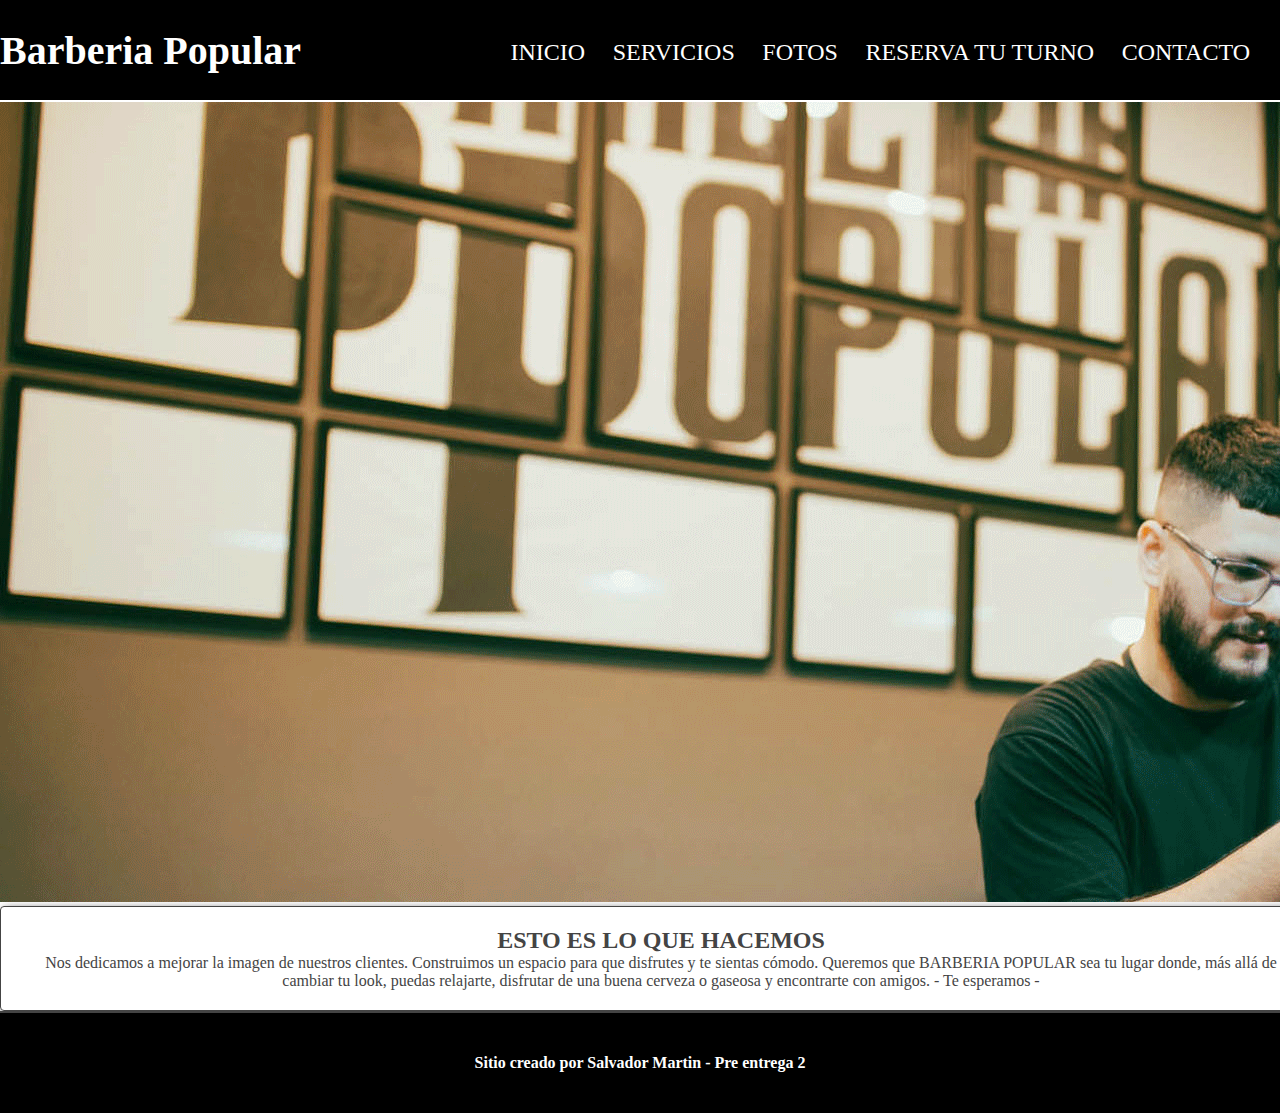
<file: index.html>
<!DOCTYPE html>
<html lang="es">

<head>
    <meta charset="UTF-8">
    <meta http-equiv="X-UA-Compatible" content="IE=edge">
    <meta name="viewport" content="width=device-width, initial-scale=1.0">
    <title>Barberia Popular</title>

    <!-- BS -->
    <link href="https://cdn.jsdelivr.net/npm/bootstrap@5.3.0-alpha1/dist/css/bootstrap.min.css" rel="stylesheet"
        integrity="sha384-GLhlTQ8iRABdZLl6O3oVMWSktQOp6b7In1Zl3/Jr59b6EGGoI1aFkw7cmDA6j6gD" crossorigin="anonymous">

    <!-- CSS -->
    <link rel="stylesheet" href="./css/estilo.css">

</head>

<body>
    <header class="headerenc flex-container">
        <h1 class="titulo align-middle">Barberia Popular</h1>
        <nav>
            <ul>
                <li><a href="./index.html">Inicio</a></li>
                <li><a href="./html/servicios.html">Servicios</a></li>
                <li><a href="./html/fotos.html">Fotos</a></li>
                <li><a href="./html/reservatuturno.html">Reserva tu turno</a></li>
                <li><a href="./html/contacto.html">Contacto</a></li>
            </ul>
        </nav>
    </header>

    <main>
        <img class="imgFondo img-fluid" src="./img/barberia5.gif" alt="barberia">
        <!-- SERVICIOS -->

        <div class="container">
            <div class="row mt-4 mb-4">

            </div>
            <div class="row mb-5">
                <div class="col-12">
                    <div class="caja">
                        <h2>ESTO ES LO QUE HACEMOS</h2>
                        <p>Nos dedicamos a mejorar la imagen de nuestros clientes. Construimos un espacio para que
                            disfrutes y te sientas cómodo. Queremos que BARBERIA POPULAR sea tu lugar donde, más allá de
                            cambiar tu look, puedas relajarte, disfrutar de una buena cerveza o gaseosa y encontrarte
                            con amigos. - Te esperamos -

                        </p>
                    </div>
                </div>
                <!-- <div class="col-12 col-sm-6 col-lg-3 mb-3">
                    <div class="caja">
                        <h2 class="text-center">BARBA</h2>
                        <p>Afeitada tradicional o recorte de barba. Contamos con el servicio de toalla caliente.</p>
                    </div>
                </div>
                <div class="col-12 col-sm-6 col-lg-3 mb-3">
                    <div class="caja">
                        <h2 class="text-center">CORTE NIÑOS</h2>
                        <p>El mini cliente sabe lo que quiere, por eso atendemos sus antojos.</p>
                    </div>
                </div>
                <div class="col-12 col-sm-6 col-lg-3 mb-3">
                    <div class="caja">
                        <h2 class="text-center">COLOR</h2>
                        <p>Las tendencias y los tonos cambian, animate vos tambien.</p>
                    </div>
                </div> -->
            </div>
        </div>
    </main>

    <!-- FOOTER -->

    <footer>
        <h4>Sitio creado por Salvador Martin - Pre entrega 2</h4>
    </footer>

    <script src="https://cdn.jsdelivr.net/npm/bootstrap@5.3.0-alpha1/dist/js/bootstrap.bundle.min.js"
        integrity="sha384-w76AqPfDkMBDXo30jS1Sgez6pr3x5MlQ1ZAGC+nuZB+EYdgRZgiwxhTBTkF7CXvN"
        crossorigin="anonymous"></script>
</body>

</html>
</file>
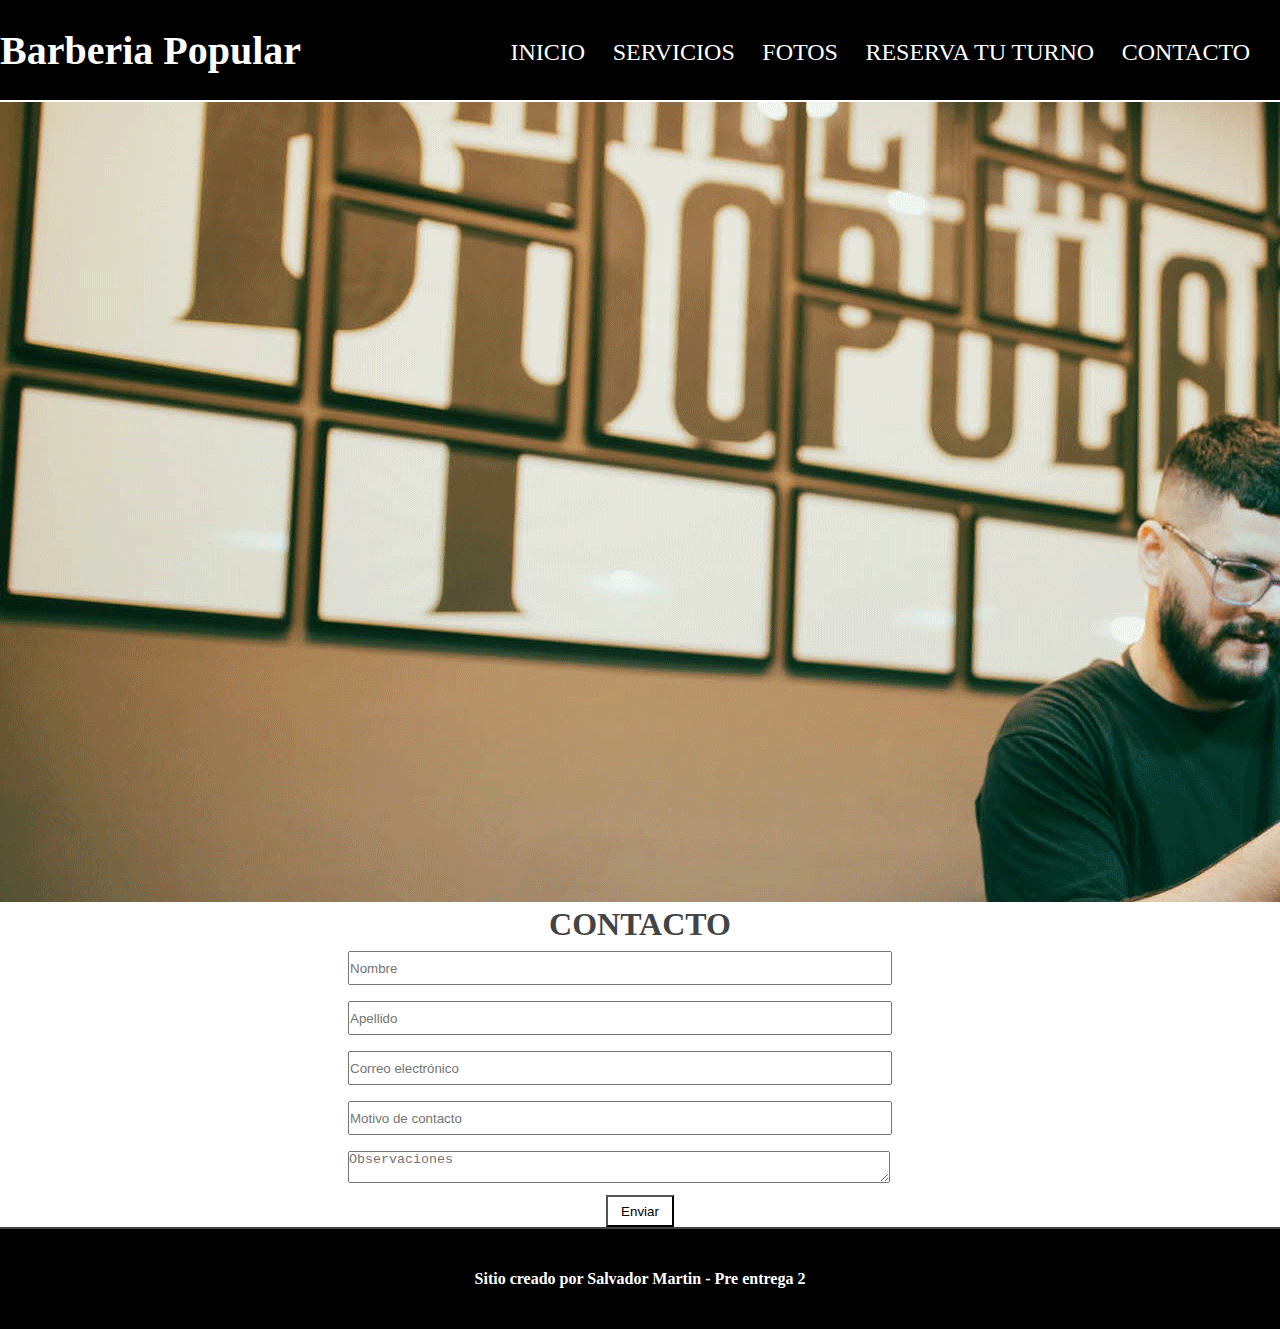
<file: html/contacto.html>
<!DOCTYPE html>
<html lang="es">

<head>
    <meta charset="UTF-8">
    <meta http-equiv="X-UA-Compatible" content="IE=edge">
    <meta name="viewport" content="width=device-width, initial-scale=1.0">
    <title>Barberia Popular</title>

    <!-- BS -->
    <link href="https://cdn.jsdelivr.net/npm/bootstrap@5.3.0-alpha1/dist/css/bootstrap.min.css" rel="stylesheet"
        integrity="sha384-GLhlTQ8iRABdZLl6O3oVMWSktQOp6b7In1Zl3/Jr59b6EGGoI1aFkw7cmDA6j6gD" crossorigin="anonymous">

    <!-- CSS -->
    <link rel="stylesheet" href="../css/estilo.css">

</head>

<body>
    <header class="headerenc flex-container">
        <h1 class="titulo align-middle">Barberia Popular</h1>
        <nav>
            <ul>
                <li><a href="../index.html">Inicio</a></li>
                <li><a href="./servicios.html">Servicios</a></li>
                <li><a href="./fotos.html">Fotos</a></li>
                <li><a href="./reservatuturno.html">Reserva tu turno</a></li>
                <li><a href="./contacto.html">Contacto</a></li>
            </ul>
        </nav>
    </header>

    <main>
        <img class="imgFondo img-fluid" src="../img/barberia5.gif" alt="barberia">
        <!-- SERVICIOS -->

        <h1 class="contactotit">CONTACTO</h1>
        <form action="" class="form" method="post">
            <ul>
             <li>
               
               <input type="text" id="nombre" name="user_name" placeholder="Nombre" required>
             </li>
             <li>
            
                <input type="text" id="apellido" name="user_apellido" placeholder="Apellido" required>
              </li>
             <li>
            
               <input type="email" id="mail" name="user_mail" placeholder="Correo electrónico" required>
             </li>
             <li>
            
                <input type="text" id="motivo" name="user_motivo" placeholder="Motivo de contacto" required>
              </li>
             <li>
               
               <textarea id="obs" name="user_message" placeholder="Observaciones" required></textarea>
             </li>
             <button class="botonenviar" type="submit">Enviar</button>
            </ul>
           </form>
        
    </main>

                <!-- <div class="col-12 col-sm-6 col-lg-3 mb-3">
                    <div class="caja">
                        <h2 class="text-center">BARBA</h2>
                        <p>Afeitada tradicional o recorte de barba. Contamos con el servicio de toalla caliente.</p>
                    </div>
                </div>
                <div class="col-12 col-sm-6 col-lg-3 mb-3">
                    <div class="caja">
                        <h2 class="text-center">CORTE NIÑOS</h2>
                        <p>El mini cliente sabe lo que quiere, por eso atendemos sus antojos.</p>
                    </div>
                </div>
                <div class="col-12 col-sm-6 col-lg-3 mb-3">
                    <div class="caja">
                        <h2 class="text-center">COLOR</h2>
                        <p>Las tendencias y los tonos cambian, animate vos tambien.</p>
                    </div>
                </div> -->
            </div>
        </div>
    </main>

    <!-- FOOTER -->

    <footer>
        <h4>Sitio creado por Salvador Martin - Pre entrega 2</h4>
    </footer>

    <script src="https://cdn.jsdelivr.net/npm/bootstrap@5.3.0-alpha1/dist/js/bootstrap.bundle.min.js"
        integrity="sha384-w76AqPfDkMBDXo30jS1Sgez6pr3x5MlQ1ZAGC+nuZB+EYdgRZgiwxhTBTkF7CXvN"
        crossorigin="anonymous"></script>
</body>

</html>
</file>
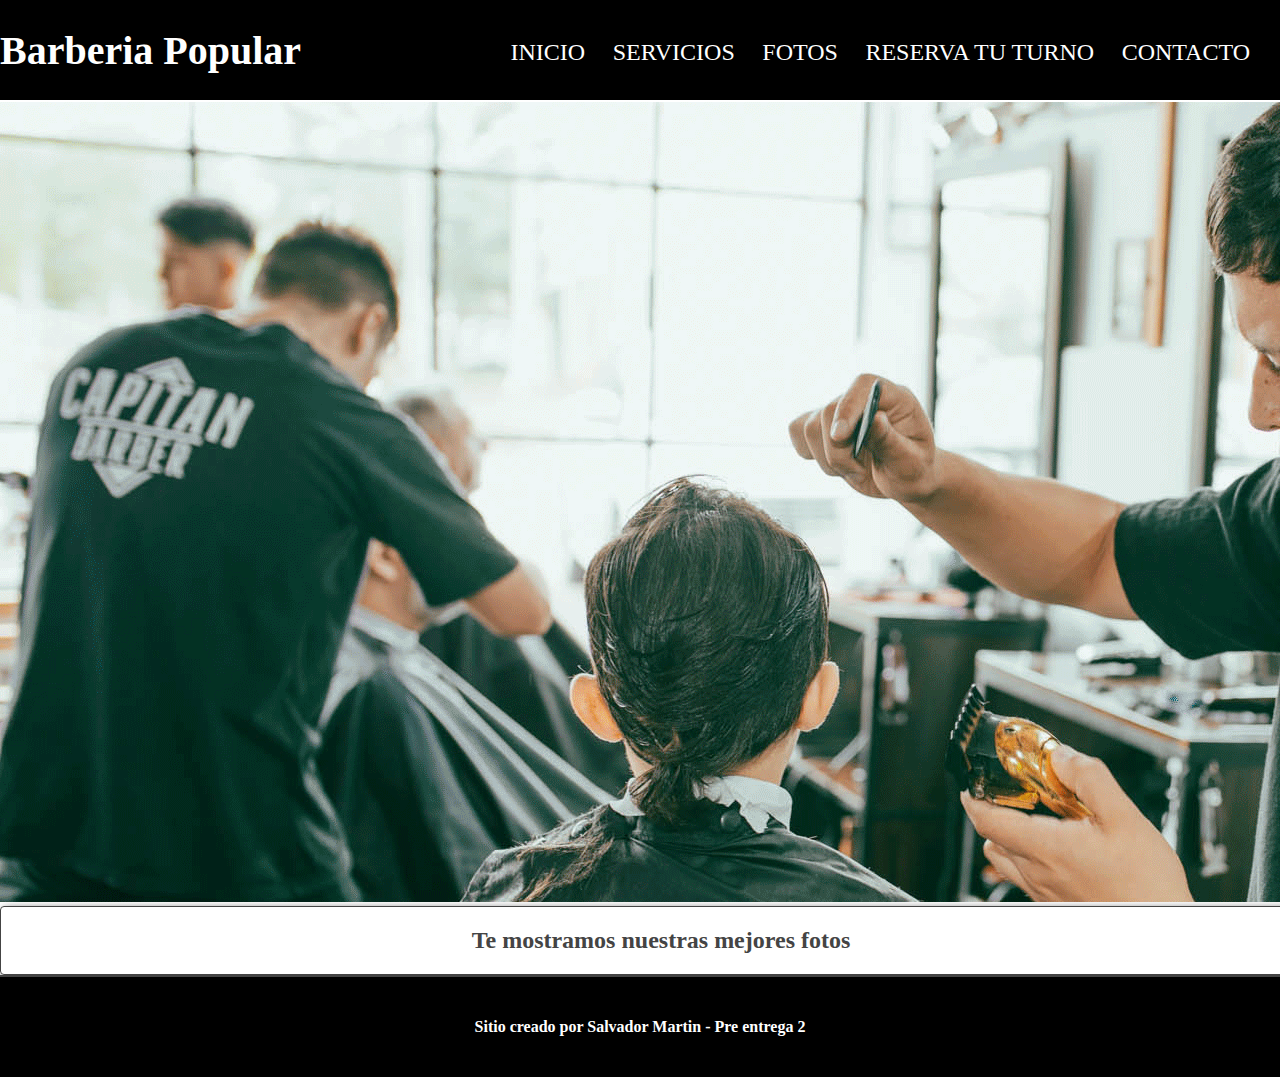
<file: html/fotos.html>
<!DOCTYPE html>
<html lang="es">

<head>
    <meta charset="UTF-8">
    <meta http-equiv="X-UA-Compatible" content="IE=edge">
    <meta name="viewport" content="width=device-width, initial-scale=1.0">
    <title>Barberia Popular</title>

    <!-- BS -->
    <link href="https://cdn.jsdelivr.net/npm/bootstrap@5.3.0-alpha1/dist/css/bootstrap.min.css" rel="stylesheet"
        integrity="sha384-GLhlTQ8iRABdZLl6O3oVMWSktQOp6b7In1Zl3/Jr59b6EGGoI1aFkw7cmDA6j6gD" crossorigin="anonymous">

    <!-- CSS -->
    <link rel="stylesheet" href="../css/estilo.css">

</head>

<body>
    <header class="headerenc flex-container">
        <h1 class="titulo align-middle">Barberia Popular</h1>
        <nav>
            <ul>
                <li><a href="../index.html">Inicio</a></li>
                <li><a href="./servicios.html">Servicios</a></li>
                <li><a href="./fotos.html">Fotos</a></li>
                <li><a href="./reservatuturno.html">Reserva tu turno</a></li>
                <li><a href="./contacto.html">Contacto</a></li>
            </ul>
        </nav>
    </header>

    <main>
        <img class="imgFondo img-fluid" src="../img/fotos1.gif" alt="barberia">
        <!-- SERVICIOS -->

        <div class="container">
            <div class="row mt-4 mb-4">

            </div>
            <div class="row mb-5">
                <div class="col-12">
                    <div class="caja">
                        <h2>Te mostramos nuestras mejores fotos</h2>
                        
                    </div>
                </div>
                <!-- <div class="col-12 col-sm-6 col-lg-3 mb-3">
                    <div class="caja">
                        <h2 class="text-center">BARBA</h2>
                        <p>Afeitada tradicional o recorte de barba. Contamos con el servicio de toalla caliente.</p>
                    </div>
                </div>
                <div class="col-12 col-sm-6 col-lg-3 mb-3">
                    <div class="caja">
                        <h2 class="text-center">CORTE NIÑOS</h2>
                        <p>El mini cliente sabe lo que quiere, por eso atendemos sus antojos.</p>
                    </div>
                </div>
                <div class="col-12 col-sm-6 col-lg-3 mb-3">
                    <div class="caja">
                        <h2 class="text-center">COLOR</h2>
                        <p>Las tendencias y los tonos cambian, animate vos tambien.</p>
                    </div>
                </div> -->
            </div>
        </div>
    </main>

    <!-- FOOTER -->

    <footer>
        <h4>Sitio creado por Salvador Martin - Pre entrega 2</h4>
    </footer>

    <script src="https://cdn.jsdelivr.net/npm/bootstrap@5.3.0-alpha1/dist/js/bootstrap.bundle.min.js"
        integrity="sha384-w76AqPfDkMBDXo30jS1Sgez6pr3x5MlQ1ZAGC+nuZB+EYdgRZgiwxhTBTkF7CXvN"
        crossorigin="anonymous"></script>
</body>

</html>
</file>
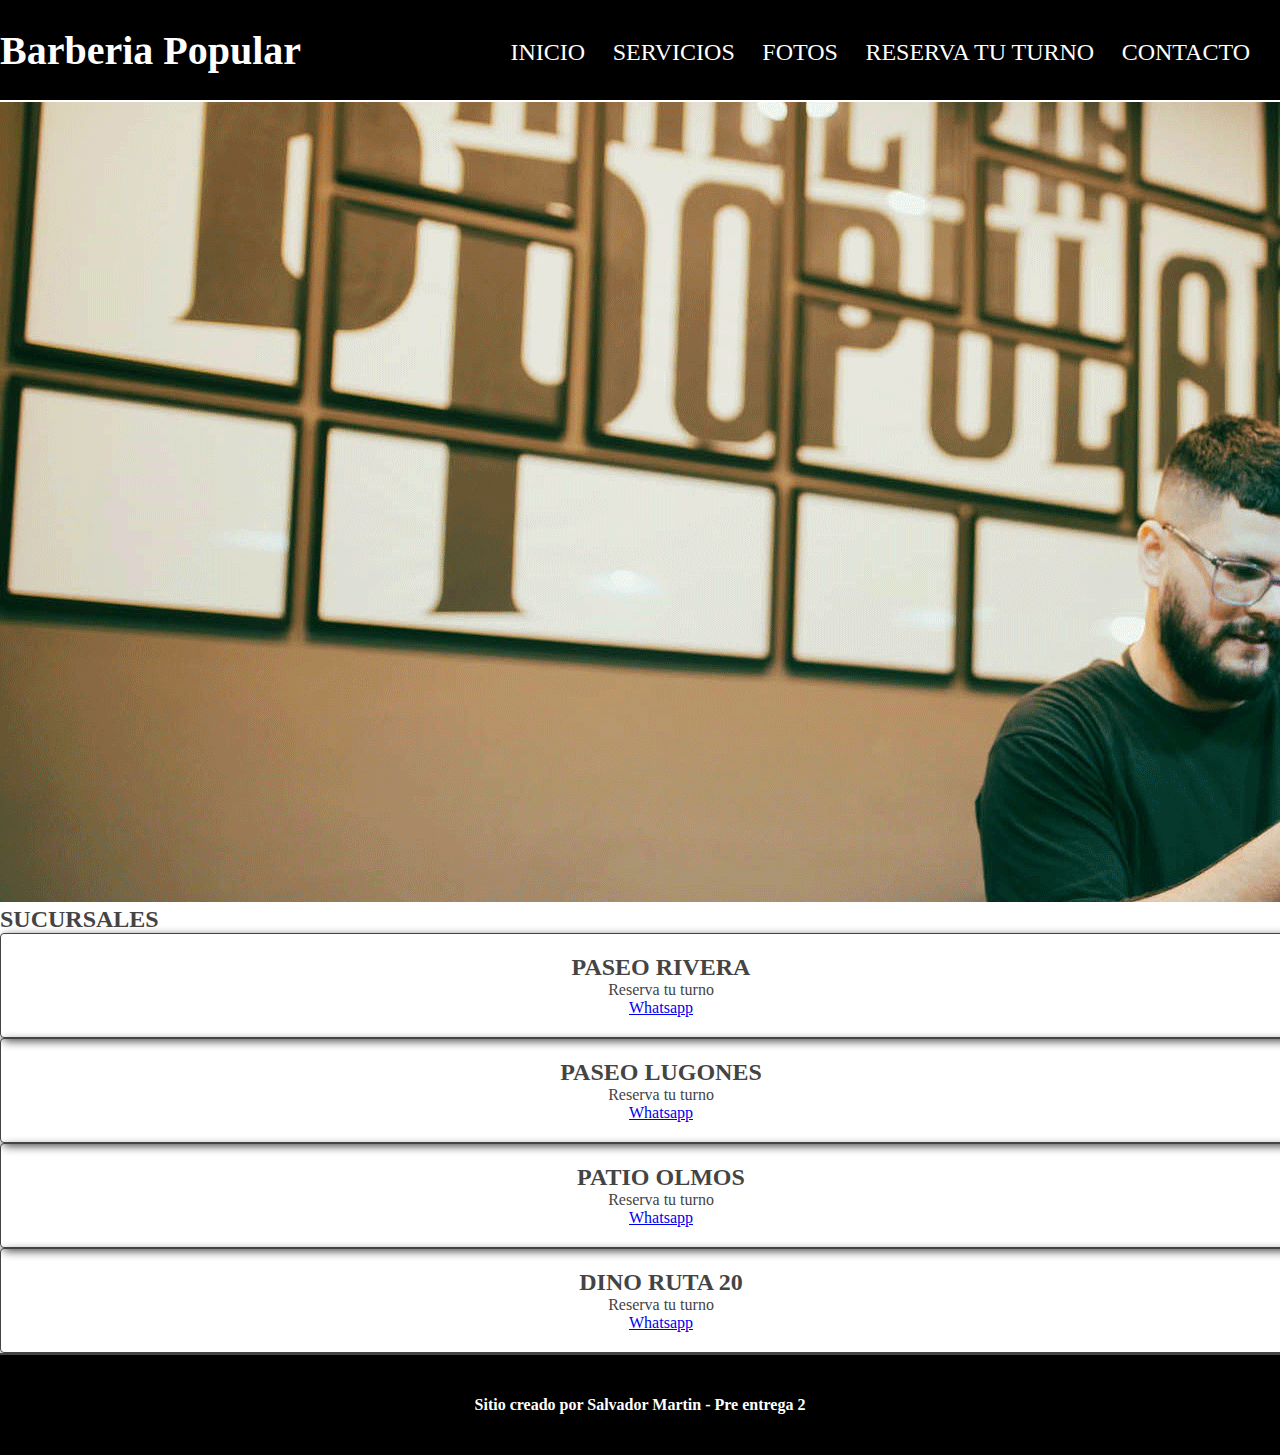
<file: html/reservatuturno.html>
<!DOCTYPE html>
<html lang="es">

<head>
    <meta charset="UTF-8">
    <meta http-equiv="X-UA-Compatible" content="IE=edge">
    <meta name="viewport" content="width=device-width, initial-scale=1.0">
    <title>Barberia Popular</title>

    <!-- BS -->
    <link href="https://cdn.jsdelivr.net/npm/bootstrap@5.3.0-alpha1/dist/css/bootstrap.min.css" rel="stylesheet"
        integrity="sha384-GLhlTQ8iRABdZLl6O3oVMWSktQOp6b7In1Zl3/Jr59b6EGGoI1aFkw7cmDA6j6gD" crossorigin="anonymous">

    <!-- CSS -->
    <link rel="stylesheet" href="../css/estilo.css">

</head>

<body>
    <header class="headerenc flex-container">
        <h1 class="titulo align-middle">Barberia Popular</h1>
        <nav>
                <ul style="margin:0 auto;" >
                    <li class="align-middle"><a href="../index.html">Inicio</a></li>
                    <li class="align-middle"><a href="./servicios.html">Servicios</a></li>
                    <li class="align-middle"><a href="./fotos.html">Fotos</a></li>
                    <li class="align-middle"><a href="./reservatuturno.html">Reserva tu turno</a></li>
                    <li class="align-middle"><a href="./contacto.html">Contacto</a></li>
                </ul>
        </nav>
    </header>

    <main>
        <img class="imgFondo img-fluid" src="../img/barberia5.gif" alt="barberia">
        <!-- SERVICIOS -->

        <div class="container">
            <div class="row mt-4 mb-4">
                <h2 class="text-center">SUCURSALES</h2>
            </div>
            <div class="row mb-5">
                <div class="col-12 col-sm-6 col-lg-3 mb-3">
                    <div class="caja">
                        <h2>PASEO RIVERA</h2>
                        <p>Reserva tu turno</p>
                        <a href="https://api.whatsapp.com/message/YLPBTVA3NRFHE1?autoload=1&app_absent=0">Whatsapp</a>
                    </div>
                </div>
                <div class="col-12 col-sm-6 col-lg-3 mb-3">
                    <div class="caja">
                        <h2 class="text-center">PASEO LUGONES</h2>
                        <p>Reserva tu turno</p>
                        <a href="https://api.whatsapp.com/message/YLPBTVA3NRFHE1?autoload=1&app_absent=0">Whatsapp</a>
                    </div>
                </div>
                <div class="col-12 col-sm-6 col-lg-3 mb-3">
                    <div class="caja">
                        <h2 class="text-center">PATIO OLMOS</h2>
                        <p>Reserva tu turno</p>
                        <a href="https://api.whatsapp.com/message/YLPBTVA3NRFHE1?autoload=1&app_absent=0">Whatsapp</a>
                    </div>
                </div>
                <div class="col-12 col-sm-6 col-lg-3 mb-3">
                    <div class="caja">
                        <h2 class="text-center">DINO RUTA 20</h2>
                        <p>Reserva tu turno</p>
                        <a href="https://api.whatsapp.com/message/YLPBTVA3NRFHE1?autoload=1&app_absent=0">Whatsapp</a>
                    </div>
                </div>
            </div>
        </div>
    </main>
    
    <!-- FOOTER -->

    <footer>
        <h4>Sitio creado por Salvador Martin - Pre entrega 2</h4>
    </footer>

    <script src="https://cdn.jsdelivr.net/npm/bootstrap@5.3.0-alpha1/dist/js/bootstrap.bundle.min.js"
        integrity="sha384-w76AqPfDkMBDXo30jS1Sgez6pr3x5MlQ1ZAGC+nuZB+EYdgRZgiwxhTBTkF7CXvN"
        crossorigin="anonymous"></script>
</body>

</html>
</file>
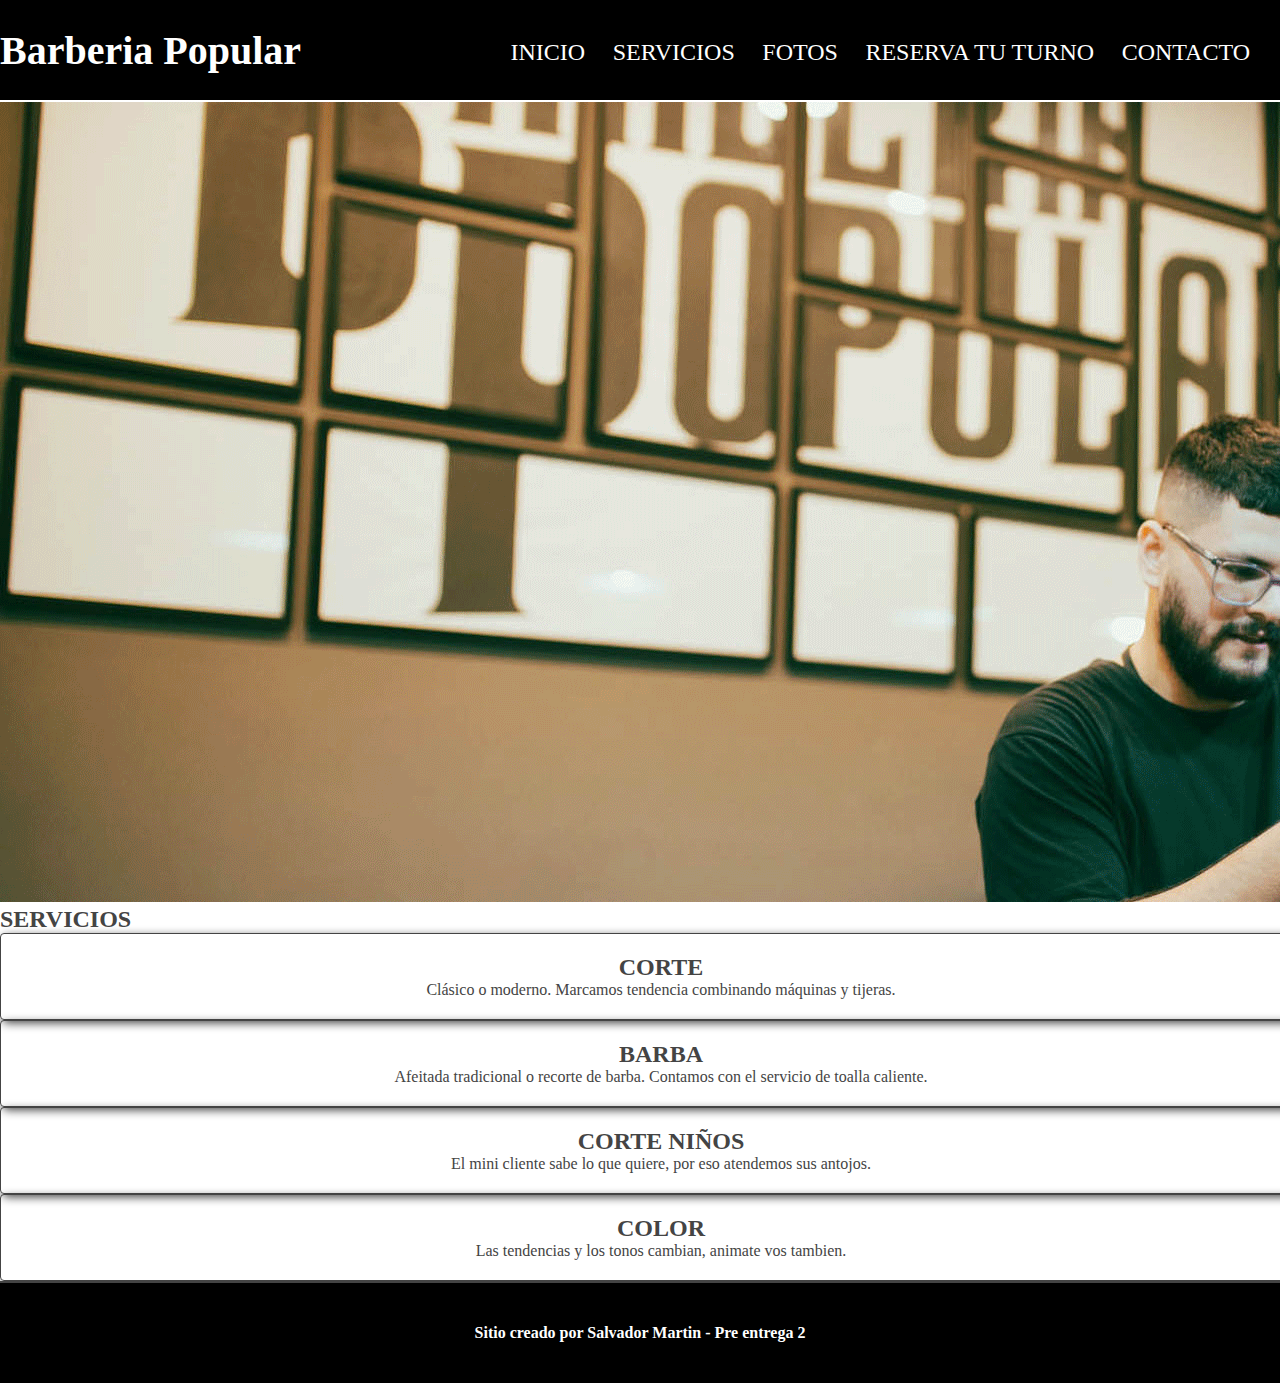
<file: html/servicios.html>
<!DOCTYPE html>
<html lang="es">

<head>
    <meta charset="UTF-8">
    <meta http-equiv="X-UA-Compatible" content="IE=edge">
    <meta name="viewport" content="width=device-width, initial-scale=1.0">
    <title>Barberia Popular</title>

    <!-- BS -->
    <link href="https://cdn.jsdelivr.net/npm/bootstrap@5.3.0-alpha1/dist/css/bootstrap.min.css" rel="stylesheet"
        integrity="sha384-GLhlTQ8iRABdZLl6O3oVMWSktQOp6b7In1Zl3/Jr59b6EGGoI1aFkw7cmDA6j6gD" crossorigin="anonymous">

    <!-- CSS -->
    <link rel="stylesheet" href="../css/estilo.css">

</head>

<body>
    <header class="headerenc flex-container">
        <h1 class="titulo align-middle">Barberia Popular</h1>
        <nav>
                <ul style="margin:0 auto;" >
                    <li class="align-middle"><a href="../index.html">Inicio</a></li>
                    <li class="align-middle"><a href="./servicios.html">Servicios</a></li>
                    <li class="align-middle"><a href="./fotos.html">Fotos</a></li>
                    <li class="align-middle"><a href="./reservatuturno.html">Reserva tu turno</a></li>
                    <li class="align-middle"><a href="./contacto.html">Contacto</a></li>
                </ul>
        </nav>
    </header>

    <main>
        <img class="imgFondo img-fluid" src="../img/barberia5.gif" alt="barberia">
        <!-- SERVICIOS -->

        <div class="container">
            <div class="row mt-4 mb-4">
                <h2 class="text-center">SERVICIOS</h2>
            </div>
            <div class="row mb-5">
                <div class="col-12 col-sm-6 col-lg-3 mb-3">
                    <div class="caja">
                        <h2>CORTE</h2>
                        <p>Clásico o moderno. Marcamos tendencia combinando máquinas y tijeras.</p>
                    </div>
                </div>
                <div class="col-12 col-sm-6 col-lg-3 mb-3">
                    <div class="caja">
                        <h2 class="text-center">BARBA</h2>
                        <p>Afeitada tradicional o recorte de barba. Contamos con el servicio de toalla caliente.</p>
                    </div>
                </div>
                <div class="col-12 col-sm-6 col-lg-3 mb-3">
                    <div class="caja">
                        <h2 class="text-center">CORTE NIÑOS</h2>
                        <p>El mini cliente sabe lo que quiere, por eso atendemos sus antojos.</p>
                    </div>
                </div>
                <div class="col-12 col-sm-6 col-lg-3 mb-3">
                    <div class="caja">
                        <h2 class="text-center">COLOR</h2>
                        <p>Las tendencias y los tonos cambian, animate vos tambien.</p>
                    </div>
                </div>
            </div>
        </div>
    </main>
    
    <!-- FOOTER -->

    <footer>
        <h4>Sitio creado por Salvador Martin - Pre entrega 2</h4>
    </footer>

    <script src="https://cdn.jsdelivr.net/npm/bootstrap@5.3.0-alpha1/dist/js/bootstrap.bundle.min.js"
        integrity="sha384-w76AqPfDkMBDXo30jS1Sgez6pr3x5MlQ1ZAGC+nuZB+EYdgRZgiwxhTBTkF7CXvN"
        crossorigin="anonymous"></script>
</body>

</html>
</file>
<file: css/estilo.css>
* {
    margin: 0;
    padding: 0;
}

/* GOOGLE FONTS */
@import url('https://fonts.googleapis.com/css2?family=Roboto:wght@100&display=swap');

/* ESTILOS AL BODY */

body {
    color: #444444;
}

/*  HEADER */

.headerenc {
    align-items: center;
    height: 100%;
    min-height: 100px;
    background-color: black;
    border-bottom: white solid 2px;
}

.flex-container {
    display: flex;
    flex-direction: row;
    font-size: 30px;
    text-align: center;
}

nav {
    height: 100%; 
    margin-left: auto; 
    margin-right: 30px;
}

@media (max-width: 800px) {
    .flex-container {
        flex-direction: column;
    }
}

.titulo {
    color: white;
    text-decoration: none;
    font-size: 2.5rem;
}

.headerenc nav ul li {

    display: inline-block;
    list-style-type: none;
    margin: 0 auto;
}

.headerenc nav ul li a {
    text-decoration: none;
    color: white;
    font-size: 1.5rem;
    margin-left: 20px;
    text-transform: uppercase;
}


/* SERVICIOS */

.h2serv {
    text-align: center;
   padding-top: 40px;
}

 .servicios {
    margin-top: 50px;
    margin-bottom: 50px;
    display: flex;
    justify-content: center;
    align-items: center;
} 

.cajita {
    margin: 20px;
    padding: 20px;
    border: 1px solid #444444;
    border-radius: 4px;
    box-shadow: 3px 3px 10px;
    text-align: center;
}

.cajita p {
    margin-top: 10px;
}

.caja {
    padding: 20px;
    border: 1px solid #444444;
    border-radius: 4px;
    box-shadow: 3px 3px 10px;
    width: 100%;
    height: 100%;
}

.caja p {
    text-align: center;
}

.caja h2 {
    text-align: center;
}

/* FOOTER */

footer {
    height: 100px;
    width: 100%;
    background-color: black;
    border-top: #444444 2px solid;
    color: white;
    display: flex;
    align-items: center;
    justify-content: center;
}

a {
   
    display: flex;
    justify-content: center;
    align-items: center;
}

ul {
    list-style-type: none;
}

form ul li {
    color: white;
}

.form, textarea {
    width: 100%;
    max-width: 600px;
    margin: 0 auto;

}

.form input, textarea{
    width: 90%;
    height: 30px;
    margin: 0.5rem;
}

.form button {
    padding: 0.5em 1em;
    margin:auto;
    display:block;
    background: white;
    cursor: pointer;
    
}   

.contactotit {
    text-align: center;
}

.botonenviar {
    text-align: center;

}
</file>
